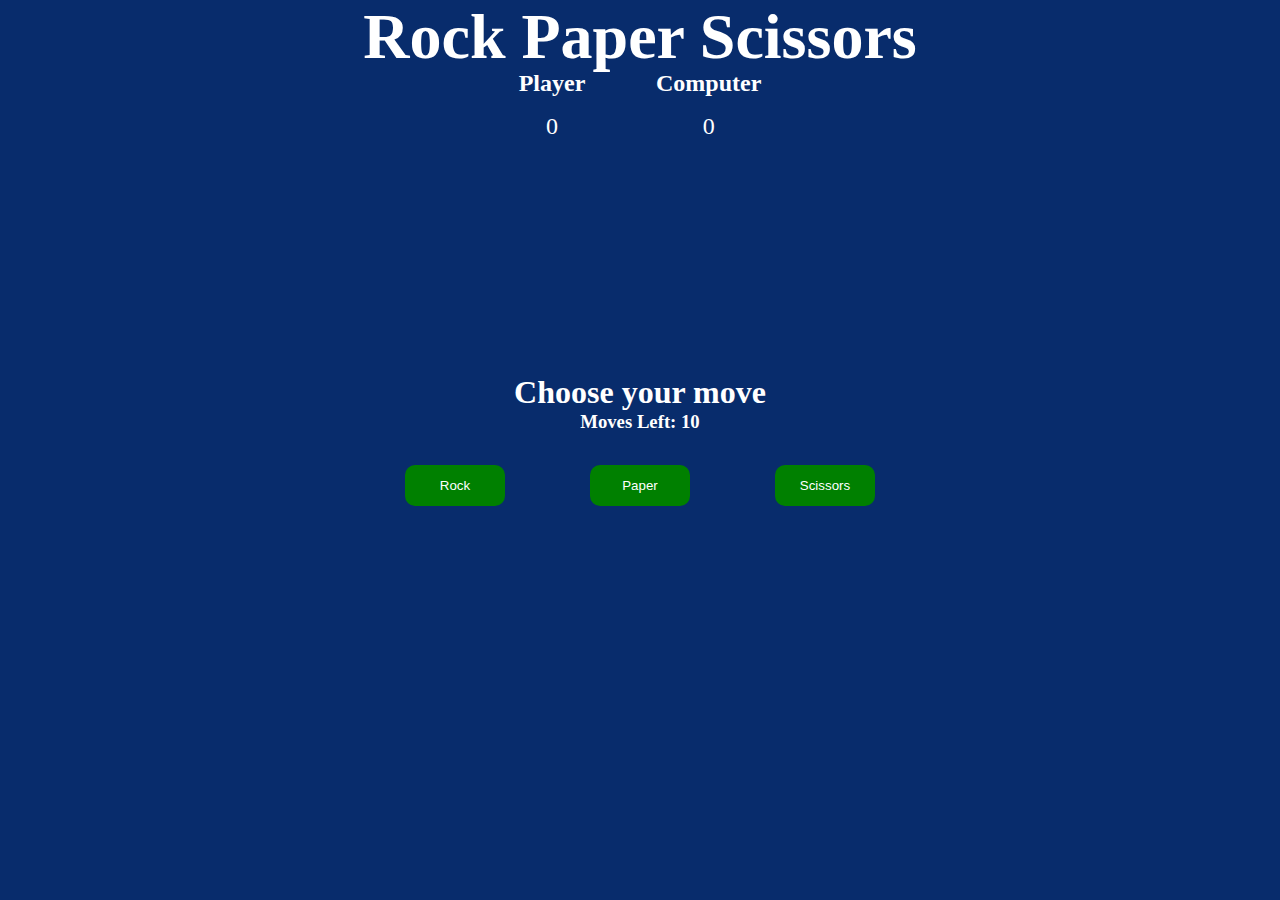
<file: code/html/indexV2.html>
<!DOCTYPE html>
<html lang="en">
<head>
    <meta charset="UTF-8">
    <meta name="viewport" content="width=device-width, initial-scale=1.0">
    <title>Rock, Paper, Scissors Game</title>
    <link rel="icon" type="image/x-icon" href="/images/favicon.icon">
    <link rel="stylesheet" type="text/css" href="../css/stylesV2.css">
    <script src="https://code.jquery.com/jquery-3.7.1.js" integrity="sha256-eKhayi8LEQwp4NKxN+CfCh+3qOVUtJn3QNZ0TciWLP4=" crossorigin="anonymous"></script>
    <script src="../js/scriptsV2.js" defer="defer"></script>
</head>

<body>
    <main>
        <div id="wrapper">
            <div id="game-container">
                <section class="game">
                    <!--Title -->
                    <h1 class="title">Rock Paper Scissors</h1>
                     
                      <!--Display Score of player and computer -->
                    <div class="score">  
                        <div class="playerScore">
                            <h2>Player</h2>
                            <p class="p-count count">0</p>
             
                        </div>       
                        <div class="computerScore">
                            <h2>Computer</h2>
                            <p class="c-count count">0</p>
                        </div>
                    </div>
                   
                    <h2 class="move">Choose your move</h2>
                     
                      <!--Number of moves left before game ends -->
                    <h3 class="movesleft">Moves Left: 10 </h3>
                     
                      <!--Options available to player to play game -->
                    <div class="options">
                        <button id="rock">Rock</button>
                        <button id="paper">Paper</button>
                        <button id="scissor">Scissors</button>    
                    </div>
                     
                      <!--Final result of game -->
                    <div class="result"></div>
                     
                      <!--Reload the game -->
                    <button class="reload"></button>
             
                </section>
            </div>
        </div>
    </main>
</body>
</html>
</file>
<file: code/css/stylesV2.css>
/* styles.css */
/* universal selector - Applies to whole document */
*{
	padding: 0;
	margin: 0;
	box-sizing: border-box;
	background: #082c6c;
	color: #fff;
}
/* To center everything in game */
.game{
	display: flex;
	flex-direction: column;
	height: 100vh;
	width: 100vw;
	justify-content: center;
	align-items: center;
}

/* Title of the game */
.title{
	position: absolute;
	top: 0;
	font-size: 4rem;
	z-index: 2;
}

/* Score Board */
.score{
	display: flex;
	width: 30vw;
	justify-content: space-evenly;
	position: absolute;
	top: 70px;
	z-index: 1;
}

/* Score */
.p-count,.c-count {
	text-align: center;
	font-size: 1.5rem;
	margin-top: 1rem;
}

/* displaying three buttons in one line */
.options {
	display: flex;
	width: 50vw;
	justify-content: space-evenly;
	margin-top: 2rem;
}

/* Styling on all three buttons */
#rock, #paper, #scissor{ 
	padding: 0.8rem;
	width: 100px;
	border-radius: 10px;
	background: green;
	outline: none;
	border-color: green;
	border: none;
	cursor: pointer;
}

.move {
	font-size: 2rem;
	font-weight: bold;
}

/* Reload button style */
.reload {
	display: none;
	margin-top: 2rem;
	padding: 1rem;
	background: green;
	outline: none;
	border: none;
	border-radius: 10px;
	cursor: pointer;
}

.result {
	margin-top: 20px;
	font-size: 1.2rem;
}

/* Responsive Design */
@media screen and (max-width: 612px){ 
	.title{
		text-align: center;
	}
	.score{
		position: absolute;
		top: 200px;
		width: 100vw;
	}
	.options{
		width: 100vw;
	}
}
</file>
